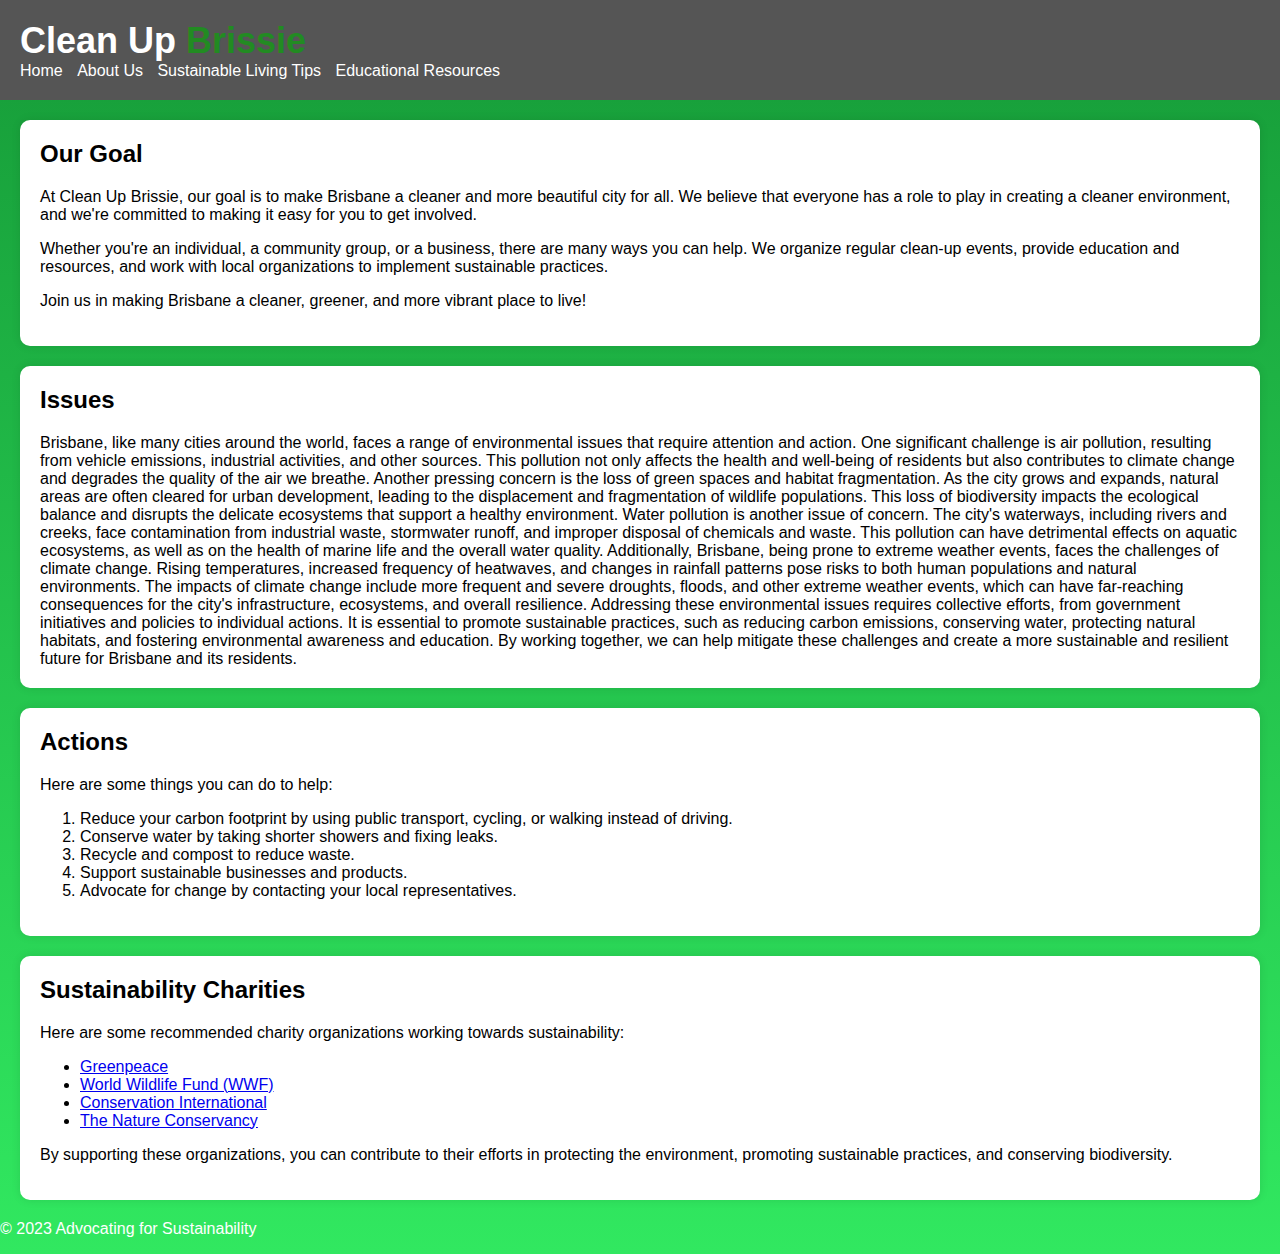
<file: index.html>
<!DOCTYPE html>
<html>
<head>
	<title>Clean Up Brissie</title>
	<meta charset="UTF-8">
	<meta name="viewport" content="width=device-width, initial-scale=1.0">
	<link rel="stylesheet" href="style.css">
</head>
<body>
	<header>
		<h1>Clean Up <span class="green">Brissie</span></h1>
		<nav>
			<ul>
				<li><a href="index.html">Home</a></li>
				<li><a href="about.html">About Us</a></li>
				<li><a href="tips.html">Sustainable Living Tips</a></li>
				<li><a href="resources.html">Educational Resources</a></li>
			</ul>
		</nav>
	</header>
	
	
        <section>
			<h2>Our Goal</h2>
			<p>At Clean Up Brissie, our goal is to make Brisbane a cleaner and more beautiful city for all. We believe that everyone has a role to play in creating a cleaner environment, and we're committed to making it easy for you to get involved.</p>
			<p>Whether you're an individual, a community group, or a business, there are many ways you can help. We organize regular clean-up events, provide education and resources, and work with local organizations to implement sustainable practices.</p>
			<p>Join us in making Brisbane a cleaner, greener, and more vibrant place to live!</p>
		</section>

		<section id="issues">
			<h2>Issues</h2>
			
			Brisbane, like many cities around the world, faces a range of environmental issues that require attention and action. One significant challenge is air pollution, resulting from vehicle emissions, industrial activities, and other sources. This pollution not only affects the health and well-being of residents but also contributes to climate change and degrades the quality of the air we breathe.

Another pressing concern is the loss of green spaces and habitat fragmentation. As the city grows and expands, natural areas are often cleared for urban development, leading to the displacement and fragmentation of wildlife populations. This loss of biodiversity impacts the ecological balance and disrupts the delicate ecosystems that support a healthy environment.

Water pollution is another issue of concern. The city's waterways, including rivers and creeks, face contamination from industrial waste, stormwater runoff, and improper disposal of chemicals and waste. This pollution can have detrimental effects on aquatic ecosystems, as well as on the health of marine life and the overall water quality.

Additionally, Brisbane, being prone to extreme weather events, faces the challenges of climate change. Rising temperatures, increased frequency of heatwaves, and changes in rainfall patterns pose risks to both human populations and natural environments. The impacts of climate change include more frequent and severe droughts, floods, and other extreme weather events, which can have far-reaching consequences for the city's infrastructure, ecosystems, and overall resilience.

Addressing these environmental issues requires collective efforts, from government initiatives and policies to individual actions. It is essential to promote sustainable practices, such as reducing carbon emissions, conserving water, protecting natural habitats, and fostering environmental awareness and education. By working together, we can help mitigate these challenges and create a more sustainable and resilient future for Brisbane and its residents.
			</ul>
		</section>

		<section id="actions">
			<h2>Actions</h2>
			<p>Here are some things you can do to help:</p>
			<ol>
				<li>Reduce your carbon footprint by using public transport, cycling, or walking instead of driving.</li>
				<li>Conserve water by taking shorter showers and fixing leaks.</li>
				<li>Recycle and compost to reduce waste.</li>
				<li>Support sustainable businesses and products.</li>
				<li>Advocate for change by contacting your local representatives.</li>
			</ol>
		</section>
		
		<section>
			<h2>Sustainability Charities</h2>
			<p>Here are some recommended charity organizations working towards sustainability:</p>
			
			<ul>
				<li><a href="https://www.greenpeace.org/">Greenpeace</a></li>
				<li><a href="https://www.wwf.org/">World Wildlife Fund (WWF)</a></li>
				<li><a href="https://www.conservation.org/">Conservation International</a></li>
				<li><a href="https://www.nature.org/">The Nature Conservancy</a></li>
			</ul>
			
			<p>By supporting these organizations, you can contribute to their efforts in protecting the environment, promoting sustainable practices, and conserving biodiversity.</p>
		</section>

	<footer>
		<p>&copy; 2023 Advocating for Sustainability</p>
	</footer>
</body>
</html>
</file>
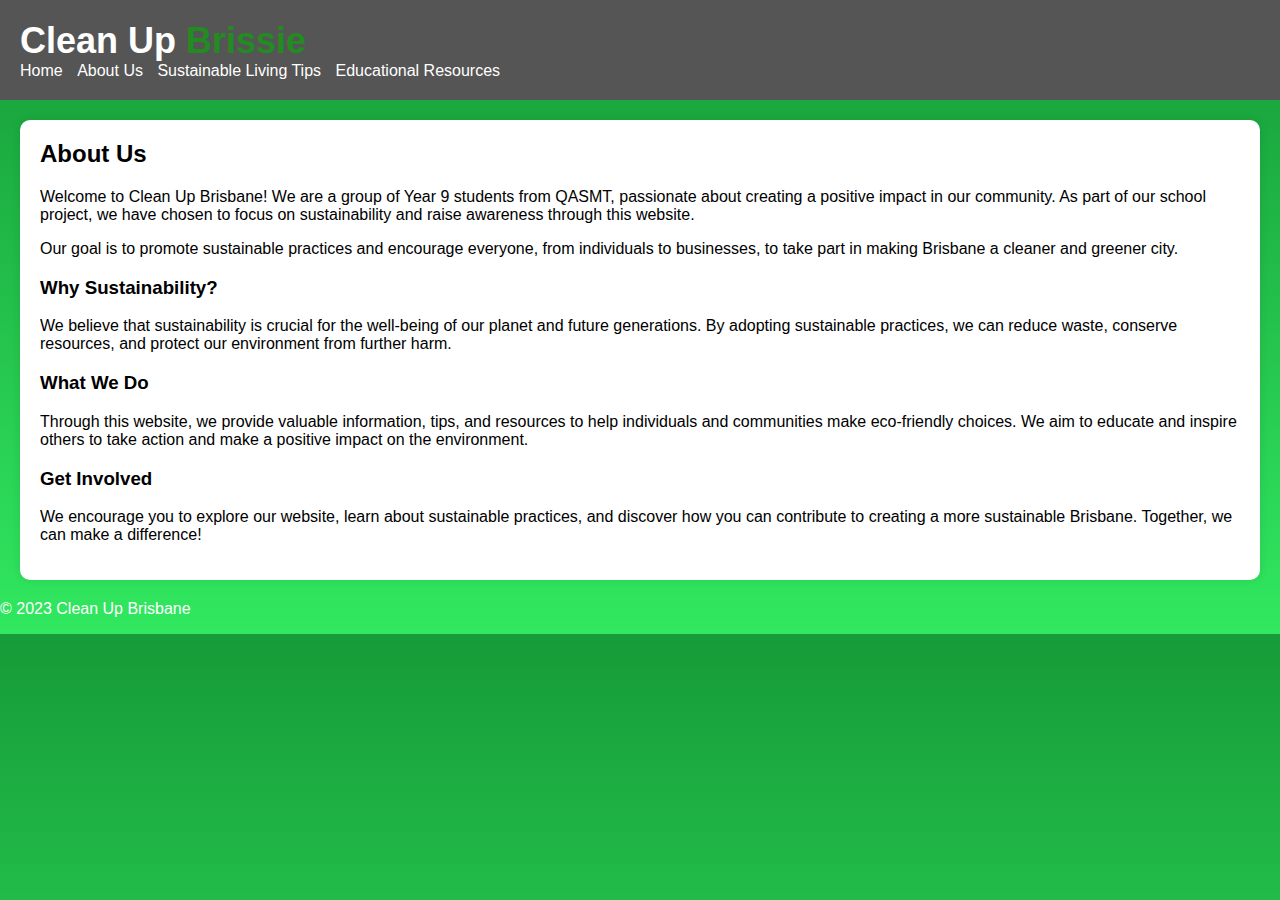
<file: about.html>
<!DOCTYPE html>
<html>
	<head>
		<title>About Us</title>
		<link rel="stylesheet" href="style.css">
	</head>
	<body>
		<header>
			<h1>Clean Up <span class="green">Brissie</span></h1>
			<nav>
				<ul>
					<li><a href="index.html">Home</a></li>
					<li><a href="about.html">About Us</a></li>
					<li><a href="tips.html">Sustainable Living Tips</a></li>
					<li><a href="resources.html">Educational Resources</a></li>
				</ul>
			</nav>
		</header>
		
		<section>
			<h2>About Us</h2>
			<p>Welcome to Clean Up Brisbane! We are a group of Year 9 students from QASMT, passionate about creating a positive impact in our community. As part of our school project, we have chosen to focus on sustainability and raise awareness through this website.</p>
			
			<p>Our goal is to promote sustainable practices and encourage everyone, from individuals to businesses, to take part in making Brisbane a cleaner and greener city.</p>
			
			<h3>Why Sustainability?</h3>
			<p>We believe that sustainability is crucial for the well-being of our planet and future generations. By adopting sustainable practices, we can reduce waste, conserve resources, and protect our environment from further harm.</p>
			
			<h3>What We Do</h3>
			<p>Through this website, we provide valuable information, tips, and resources to help individuals and communities make eco-friendly choices. We aim to educate and inspire others to take action and make a positive impact on the environment.</p>
			
			<h3>Get Involved</h3>
				<p>We encourage you to explore our website, learn about sustainable practices, and discover how you can contribute to creating a more sustainable Brisbane. Together, we can make a difference!</p>
		</section>
		
		<footer>
			<p>&copy; 2023 Clean Up Brisbane</p>
		</footer>
	</body>
</html>
</file>
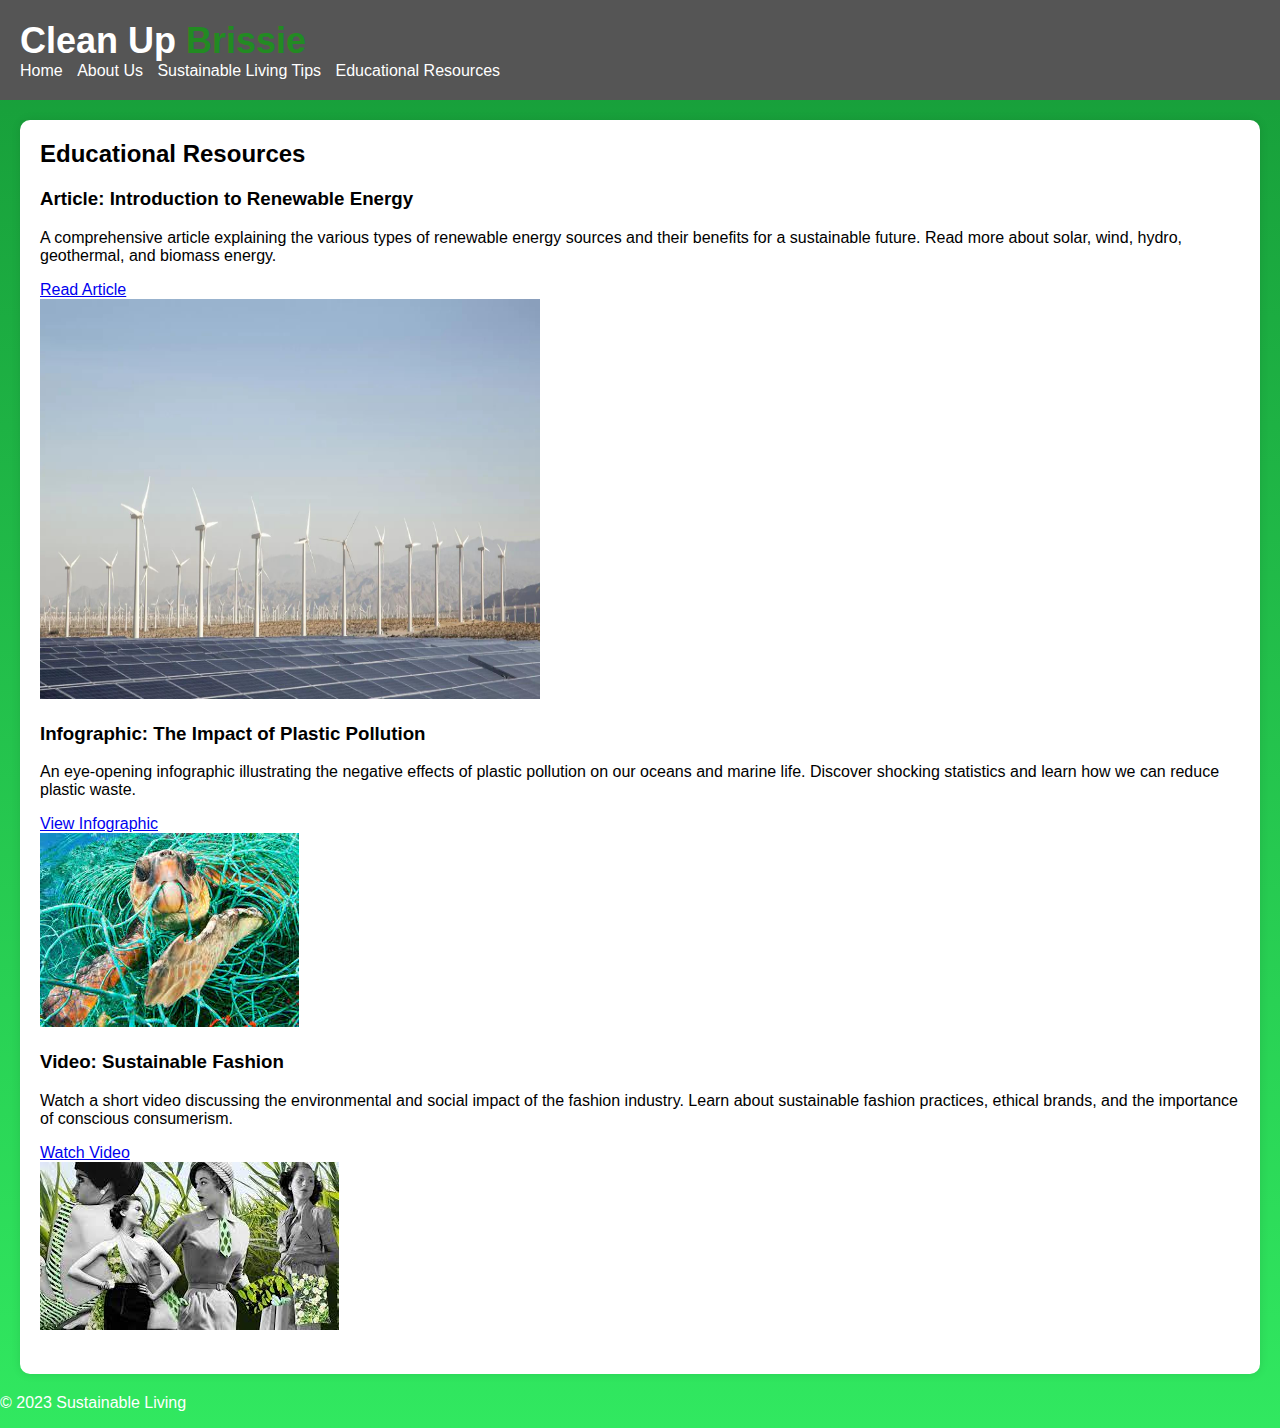
<file: resources.html>
<!DOCTYPE html>
<html>
	<head>
		<title>Sustainable Living</title>
		<link rel="stylesheet" href="style.css">
		<style>
			.resource {
				margin-bottom: 20px;
			}
			
			.resource img {
				max-width: 100%;
				height: auto;
			}
		</style>
	</head>
	<body>
		<header>
			<h1>Clean Up <span class="green">Brissie</span></h1>
			<nav>
				<ul>
					<li><a href="index.html">Home</a></li>
					<li><a href="about.html">About Us</a></li>
					<li><a href="tips.html">Sustainable Living Tips</a></li>
					<li><a href="resources.html">Educational Resources</a></li>
				</ul>
			</nav>
		</header>
		
		<section>
			<h2>Educational Resources</h2>
			<div class="resource">
				<h3>Article: Introduction to Renewable Energy</h3>
				<p>A comprehensive article explaining the various types of renewable energy sources and their benefits for a sustainable future. Read more about solar, wind, hydro, geothermal, and biomass energy.</p>
				<a href="https://www.google.com/url?sa=t&rct=j&q=&esrc=s&source=web&cd=&cad=rja&uact=8&ved=2ahUKEwivkMzcgov_AhWdm1YBHelcBhYQFnoECBMQAQ&url=https%3A%2F%2Fwww.nationalgeographic.org%2Farticle%2Frenewable-energy-explained%2F&usg=AOvVaw2CrLdW_WhiZgWetNbYaZH8" target="_blank">Read Article</a>
				</br>
				<img src="assets/renewable energy.jpg" alt="Renewable Energy" style="width:500px;height:400px;">
			</div>
			<div class="resource">
				<h3>Infographic: The Impact of Plastic Pollution</h3>
				<p>An eye-opening infographic illustrating the negative effects of plastic pollution on our oceans and marine life. Discover shocking statistics and learn how we can reduce plastic waste.</p>
				<a href="https://www.google.com/url?sa=t&rct=j&q=&esrc=s&source=web&cd=&cad=rja&uact=8&ved=2ahUKEwi1u47sgov_AhXOslYBHXDyB0QQFnoECDMQAQ&url=https%3A%2F%2Focean.si.edu%2Fconservation%2Fpollution%2Fplastic-pollution-infographic&usg=AOvVaw3AO2KB3V7-AKpHIjV1qzpm" target="_blank">View Infographic</a>
				</br>
				<img src="assets/plastic pollution.jpg" alt="Plastic Pollution">
			</div>
			<div class="resource">
				<h3>Video: Sustainable Fashion</h3>
				<p>Watch a short video discussing the environmental and social impact of the fashion industry. Learn about sustainable fashion practices, ethical brands, and the importance of conscious consumerism.</p>
				<a href="https://www.youtube.com/watch?v=kaqv9YwbQek&pp=ygUUc3VzdGFpbmFibGUgZmFzaGlvbiA%3D" target="_blank">Watch Video</a>
				</br>
				<img src="assets/download.jpg" alt="Sustainable Fashion">
			</div>
		</section>
		
		<footer>
			<p>&copy; 2023 Sustainable Living</p>
		</footer>
	</body>
</html>
</file>
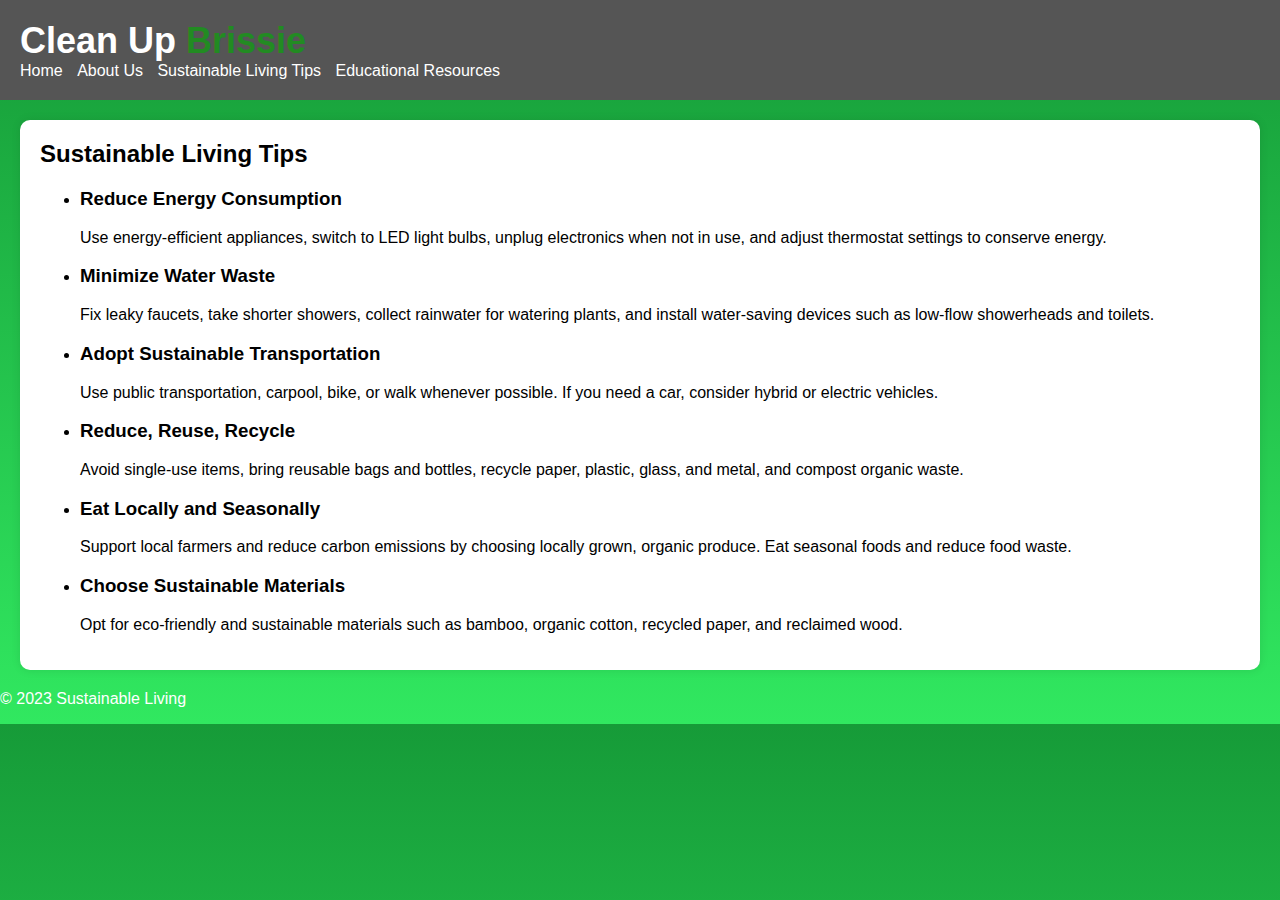
<file: tips.html>
<!DOCTYPE html>
<html>
	<head>
		<title>Sustainable Living Tips</title>
		<link rel="stylesheet" href="style.css">
	</head>
	<body>
		<header>
			<h1>Clean Up <span class="green">Brissie</span></h1>
			<nav>
				<ul>
					<li><a href="index.html">Home</a></li>
					<li><a href="about.html">About Us</a></li>
					<li><a href="tips.html">Sustainable Living Tips</a></li>
					<li><a href="resources.html">Educational Resources</a></li>
				</ul>
			</nav>
		</header>
		
		<section>
			<h2>Sustainable Living Tips</h2>
			<ul>
				<li>
					<h3>Reduce Energy Consumption</h3>
					<p>Use energy-efficient appliances, switch to LED light bulbs, unplug electronics when not in use, and adjust thermostat settings to conserve energy.</p>
				</li>
				<li>
					<h3>Minimize Water Waste</h3>
					<p>Fix leaky faucets, take shorter showers, collect rainwater for watering plants, and install water-saving devices such as low-flow showerheads and toilets.</p>
				</li>
				<li>
					<h3>Adopt Sustainable Transportation</h3>
					<p>Use public transportation, carpool, bike, or walk whenever possible. If you need a car, consider hybrid or electric vehicles.</p>
				</li>
				<li>
					<h3>Reduce, Reuse, Recycle</h3>
					<p>Avoid single-use items, bring reusable bags and bottles, recycle paper, plastic, glass, and metal, and compost organic waste.</p>
				</li>
				<li>
					<h3>Eat Locally and Seasonally</h3>
					<p>Support local farmers and reduce carbon emissions by choosing locally grown, organic produce. Eat seasonal foods and reduce food waste.</p>
				</li>
				<li>
					<h3>Choose Sustainable Materials</h3>
					<p>Opt for eco-friendly and sustainable materials such as bamboo, organic cotton, recycled paper, and reclaimed wood.</p>
				</li>
			</ul>
		</section>
		
		<footer>
			<p>&copy; 2023 Sustainable Living</p>
		</footer>
	</body>
</html>
</file>
<file: style.css>
body {
	font-family: Arial, sans-serif;
	color: black;
	background-image: linear-gradient(#169B38, #31E860);
	background-color: #31E860;
	margin: 0;
	padding: 0;
}

header {
	background-color: #555;
	color: white;
	padding: 20px;
}

footer {
    color: white;
}

nav ul {
	margin: 0;
	padding: 0;
	list-style-type: none;
}

nav ul li {
	display: inline;
	margin-right: 10px;
}

nav ul li a {
	color: white;
	text-decoration: none;
}

h1 {
	font-size: 36px;
	margin: 0;
	padding: 0;
}

.green {
	color: #228B22;
}

.red {
	color: red;
}

.orange {
	color: orange;
}

.purple {
	color: purple;
}

.blue {
	color: blue;
}

.teal {
	color: teal;
}

section {
	margin: 20px;
	padding: 20px;
	background-color: white;
	border-radius: 10px;
	box-shadow: 0px 0px 10px rgba(0, 0, 0, 0.1);
}

section h2 {
	font-size: 24px;
	margin-top: 0;
	padding-top: 0;
}

section ul, section ol {
	margin-top: 0;
	padding-top: 0;
}

form label {
	display: block;
	margin-bottom: 5px;
}

form input[type="text"],
form input[type="email"],
form textarea {
	width: 100%;
	padding: 10px;
	margin-bottom: 10px;
	border: none;
	background-color: #f2f2f2;
	border-radius: 5px;
	box-shadow: 0px 0px 5px rgba(0, 0, 0, 0.1);
}

form button[type="submit"] {
	padding: 10px;
	background-color: #555;
	color: white;
	border: none;
	border-radius: 5px;
	cursor: pointer;
}

form button[type="submit"]:hover {
	background-color: #228B22;
}
</file>
